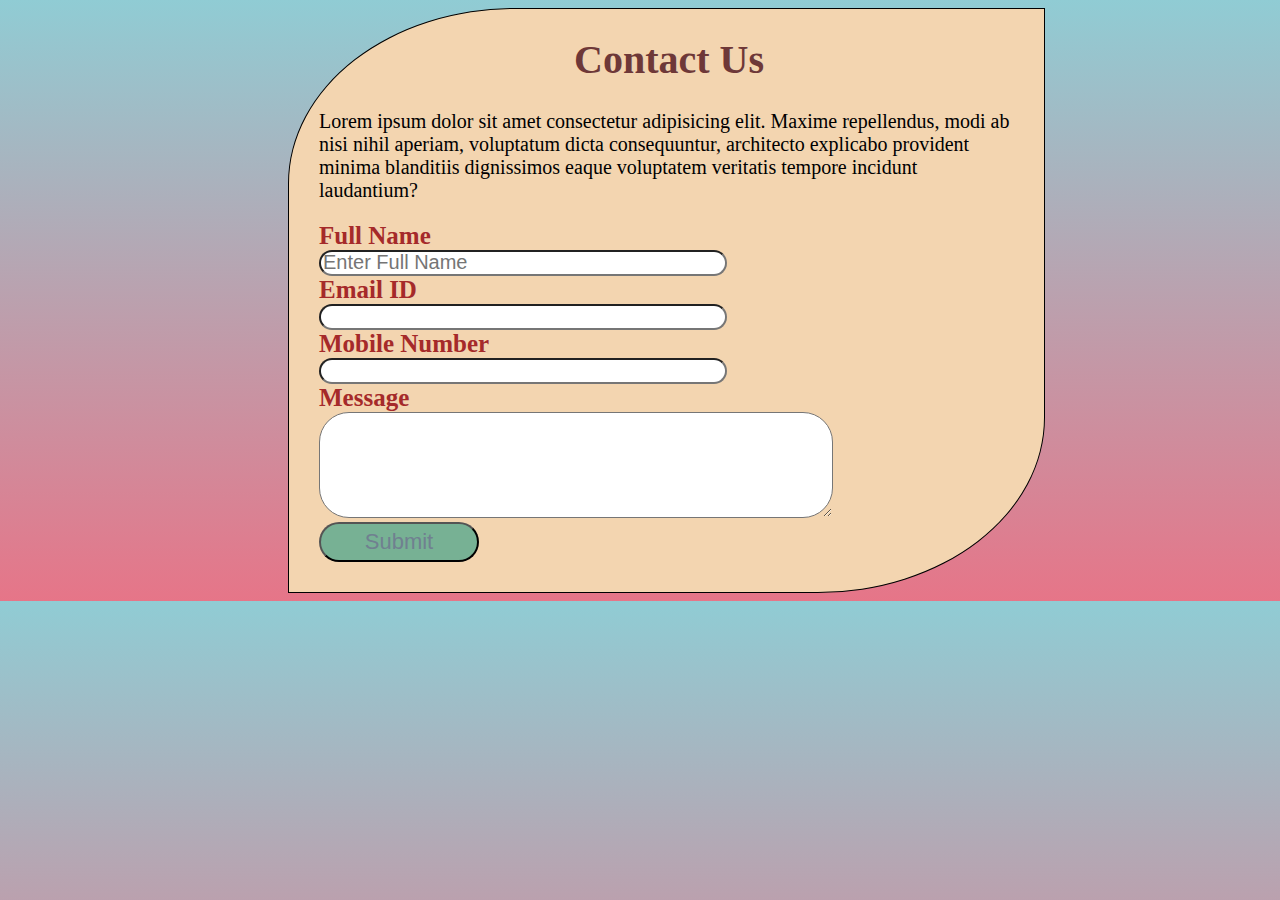
<file: contactus.html>
<!DOCTYPE html>
<html lang="en">
<head>
    <meta charset="UTF-8">
    <meta name="viewport" content="width=device-width, initial-scale=1.0">
    <title>Contact Us Form</title>
    <link rel="stylesheet" href="contactus.css">
</head>
<body>
    <form action="">
        <h1>Contact Us</h1>
        <p>Lorem ipsum dolor sit amet consectetur adipisicing elit. Maxime repellendus, modi ab nisi nihil aperiam, voluptatum dicta consequuntur, architecto explicabo provident minima blanditiis dignissimos eaque voluptatem veritatis tempore incidunt laudantium?</p>
        <label for="">Full Name</label><br>
        <input type="text" placeholder="Enter Full Name"><br>
        <label for="">Email ID</label><br>
        <input type="email"><br>
        <label for="">Mobile Number</label><br>
        <input type="tel"><br>
        <label for="">Message</label><br>
        <textarea name="" id="" cols="30" rows="5"></textarea><br>
        <button><a href="">Submit</a></button>
    </form>
    
</body>
</html>
</file>
<file: contactus.css>
form{
    border: solid 1px;
    width: 700px;
    background-color: rgb(243, 213, 176);
    padding-left: 30px;
    padding-bottom: 30px;
    padding-right: 25px;
    margin-left: 280px;
    border-bottom-right-radius: 30%;
    border-top-left-radius: 30%

}
label{
    font-size: 25px;
    font-weight: bold;
   color: brown;

}
input{
    width: 400px;
    height: 20px;
    /*outline: none;*/
    /*border: none;*/
    border-radius: 15px;
    font-size: 20px;
}
textarea{
    width: 500px;
    height: 100px;
    border-radius: 30px;
    font-size: 20px;
    padding-left: 10px;
}
h1{
    font-size: 40px;
    color: rgb(110, 56, 56);
    text-align: center;
}
p{
    font-size: 20px;
}
button{
    width: 160px;
    height: 40px ;
    background-color: rgb(119, 177, 148);
    border-radius: 20px;
    font-size: 22px;
}
button a{
    color: slategrey;
    text-decoration: none;
}
body{
    /*background-color: beige;*/
    background-image: linear-gradient(rgb(144, 204, 212),rgb(230, 117, 136));
}
</file>
